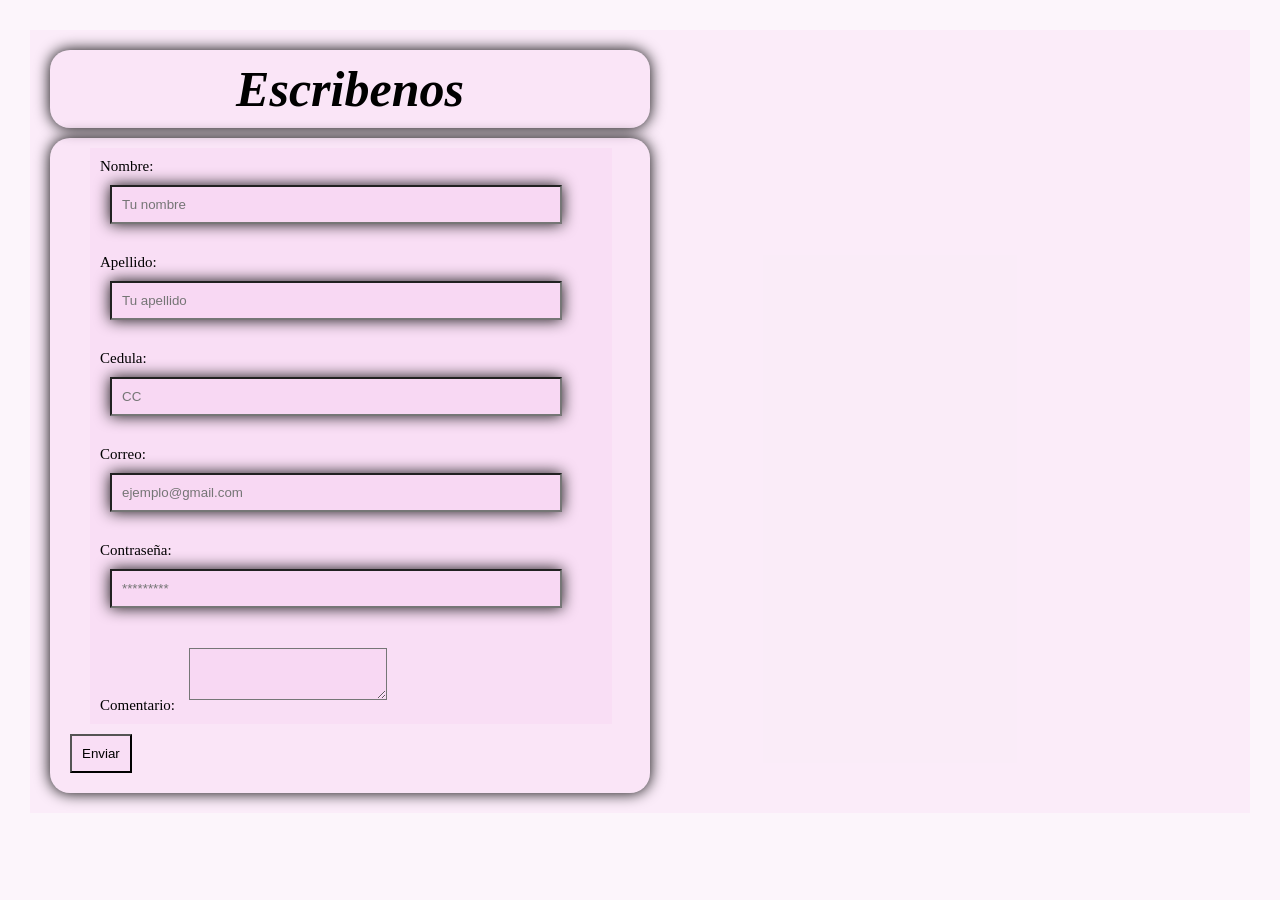
<file: Forms/index.html>
<!DOCTYPE html>
<html lang="en">
<head>
    <meta charset="UTF-8">
    <meta name="viewport" content="width=device-width, initial-scale=1.0">
    <title>Document</title>

    <link rel="stylesheet" href="style.css">
</head>
<body>

    <h1>Escribenos</h1>

    <form action="">
        <label for="Nombre"> Nombre:
            <input type="nombre" placeholder="Tu nombre" id="Nombre"> 
        </label>

         <label for="Apellido"> Apellido:
            <input type="apellido" placeholder="Tu apellido" id="Apellido"> 
        </label>

        <label for="Cedula"> Cedula:
            <input type="number" placeholder="CC" id="Cedula"> 
        </label>

         <label for="Correo"> Correo:
            <input type="Correo" placeholder="ejemplo@gmail.com" id="Correo"> 
        </label>

         <label for="Contraseña"> Contraseña:
            <input type="password" placeholder="*********" id="Contraseña"> 
        </label>

        <label for="Comentario"> Comentario:
           <textarea name="" id=""></textarea>
        </label>


        
        <button>Enviar</button>


        







    </form>
    
    
   
</body>
</html>
</file>
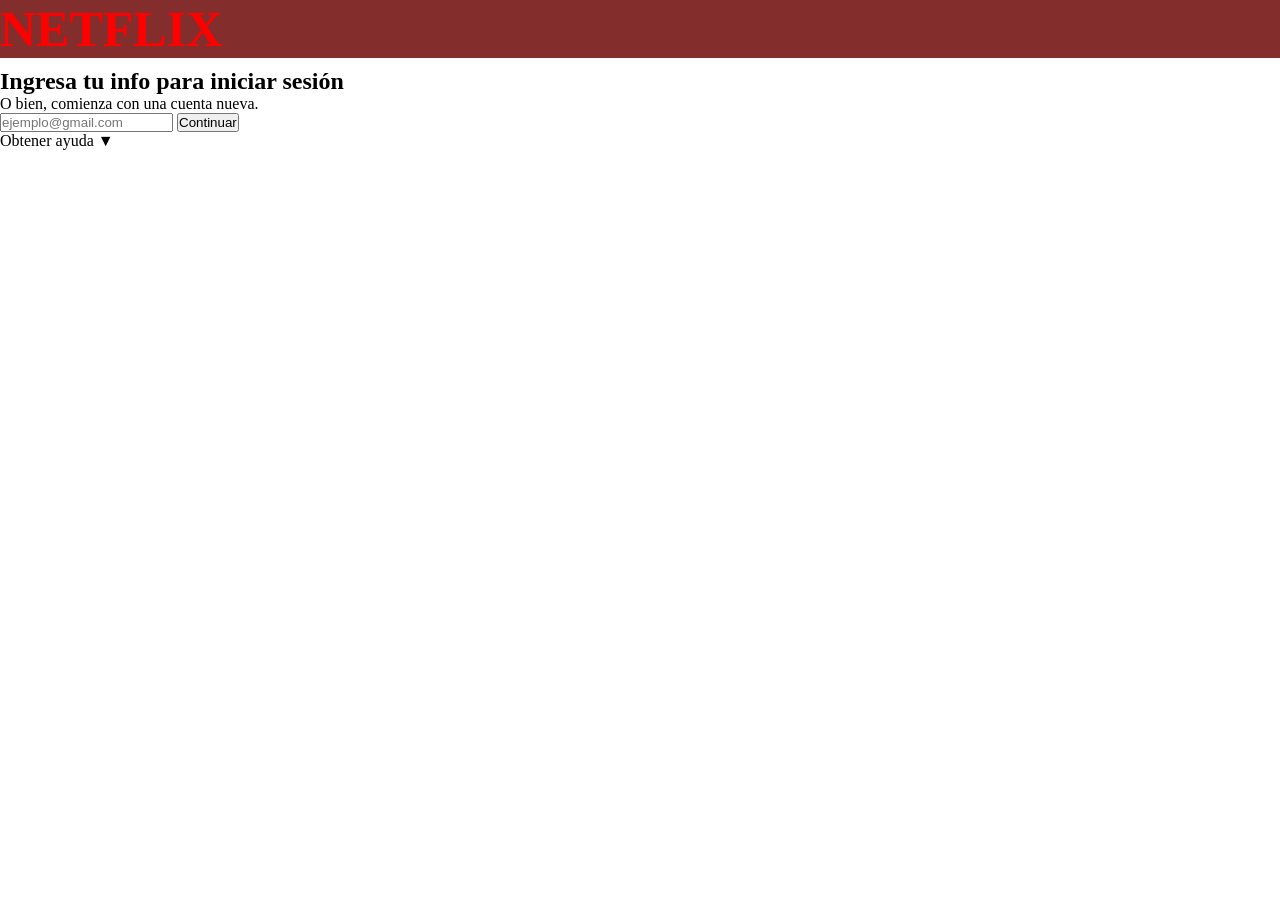
<file: menu_v2/index.html>
<!DOCTYPE html>
<html lang="en">
<head>
    <meta charset="UTF-8">
    <meta name="viewport" content="width=device-width, initial-scale=1.0">
    <title>Document</title>

    <link rel="stylesheet" href="style.css">
  
</head>
<body>

 <h1>NETFLIX</h1>

    <div class="login-box">
      <h2>Ingresa tu info para iniciar sesión</h2>
      <p class="sub">O bien, comienza con una cuenta nueva.</p>

 <label for="Correo"> 
            <input type="Correo" placeholder="ejemplo@gmail.com" id="Correo"> 
        </label>


      <button>Continuar</button>

      <p class="help">Obtener ayuda ▼</p>
    </div>
  </div>

</body>
</html>
</file>
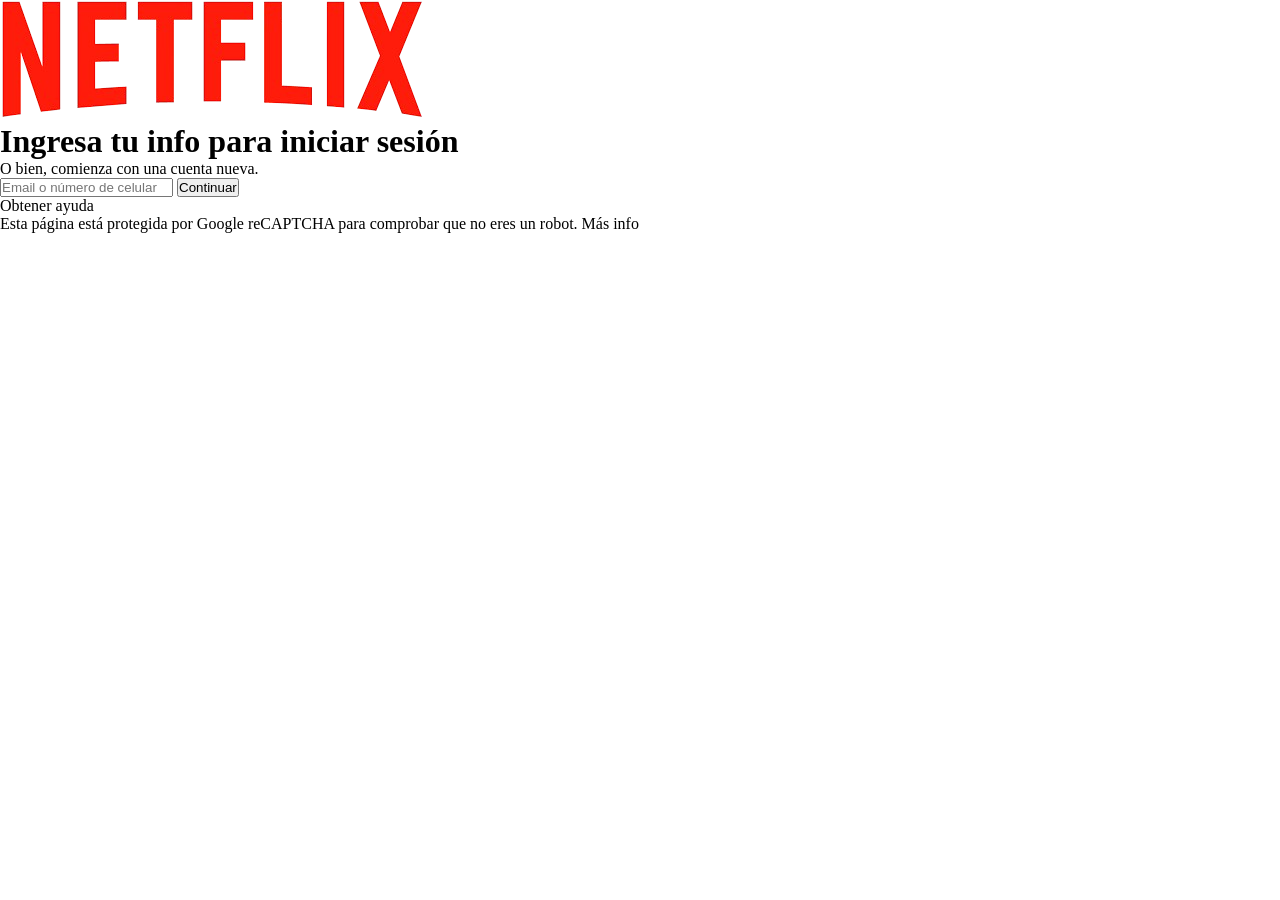
<file: Netflix/index.html>
<!DOCTYPE html>
<html lang="en">
<head>
    <meta charset="UTF-8">
    <meta name="viewport" content="width=device-width, initial-scale=1.0">
    <title>Document</title>
    <link rel="stylesheet" href="style.css">
</head>
<body>
    
    <head>

        <img src="descarga-removebg-preview.png" alt="">

    </head>

    <main class="container">

     <h1>Ingresa tu info para iniciar sesión</h1>
    <p>O bien, comienza con una cuenta nueva.</p>
    
    <label for="Correo"> 
            <input type="Correo" placeholder="Email o número de celular" id="Correo"> 
        </label>

<button>Continuar</button>

        <p>Obtener ayuda</p>

        <p>Esta página está protegida por Google reCAPTCHA para comprobar que no eres un robot. Más info</p>



</main>


</body>
</html>
</file>
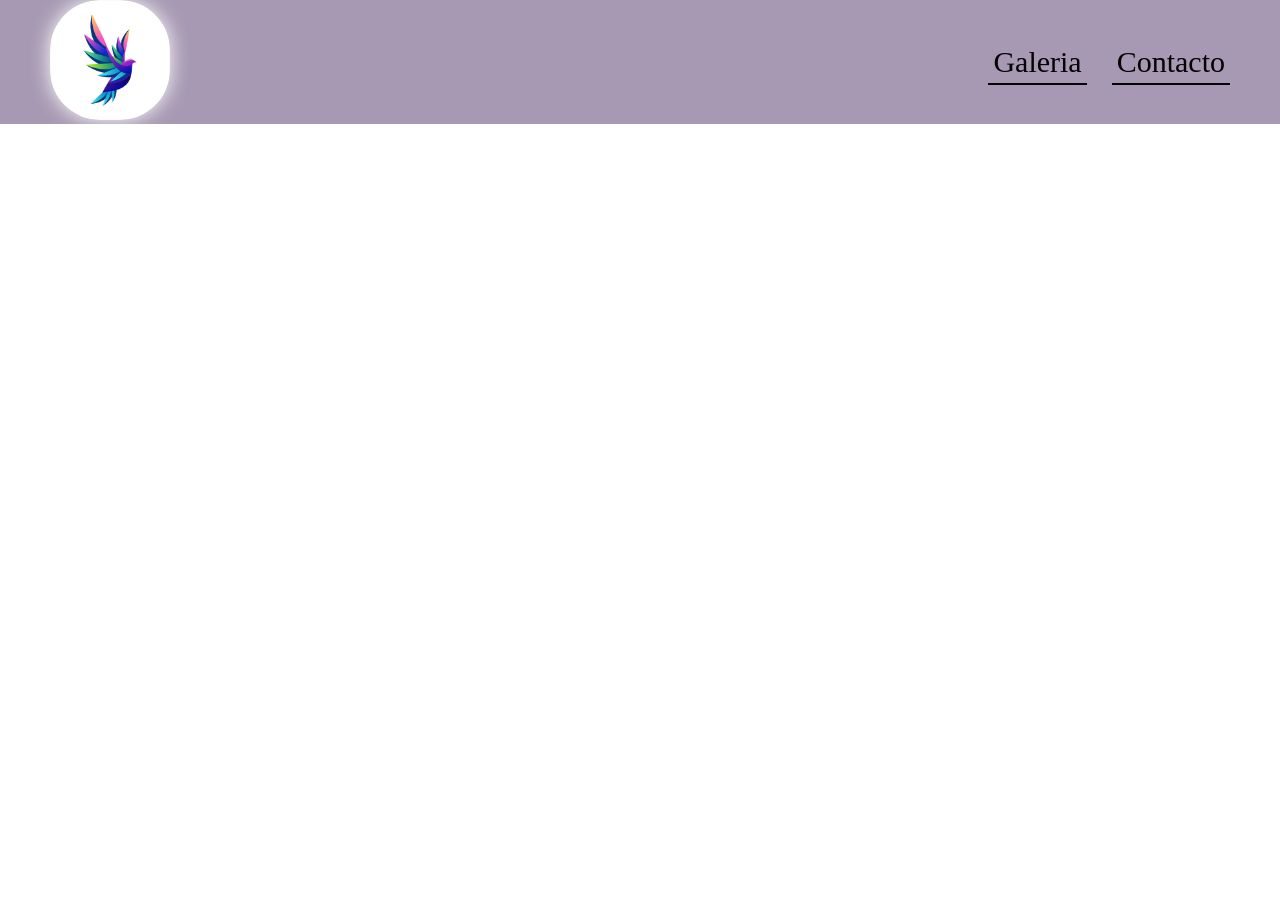
<file: Web/index.html>
<!DOCTYPE html>
<html lang="en">
<head>
    <meta charset="UTF-8">
    <meta name="viewport" content="width=device-width, initial-scale=1.0">
    <title>Document</title>
   
    <link rel="stylesheet" href="style.css">

</head>


<body>




<nav class="navbar">

<div class="logo">
<img src="pajaro.avif" alt="pajaro">


</div>
<ul class="menu">

    <li class="galeria"> <a href="galeria.html">Galeria</a></li>
    <li class="forms"> <a href="forms.html">Contacto</a></li>
   

</ul>



</nav>
    
    
</body>
</html>
</file>
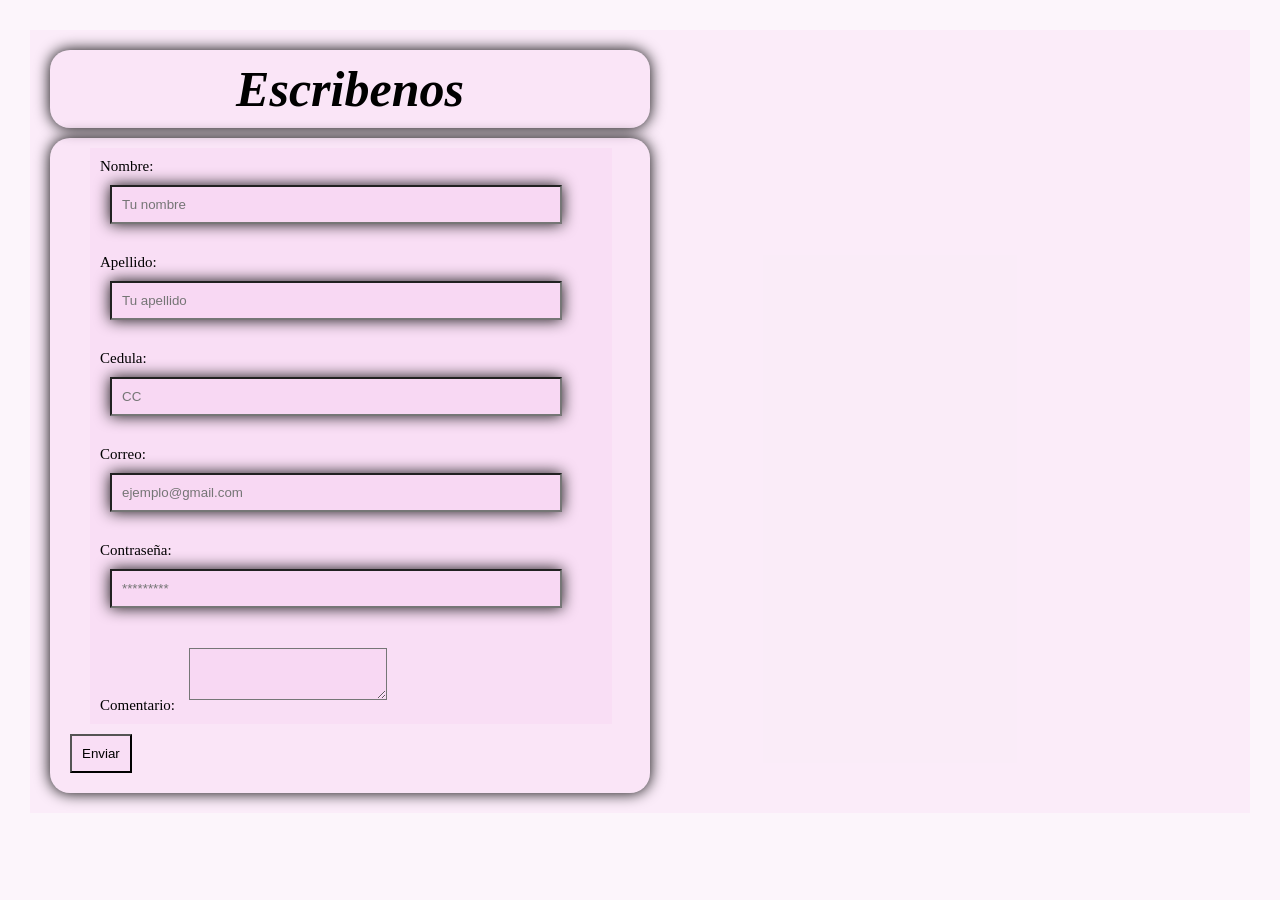
<file: Web/forms.html>
<!DOCTYPE html>
<html lang="en">
<head>
    <meta charset="UTF-8">
    <meta name="viewport" content="width=device-width, initial-scale=1.0">
    <title>Document</title>

    <link rel="stylesheet" href="forms.css">
</head>
<body>

    <h1>Escribenos</h1>

    <form action="">
        <label for="Nombre"> Nombre:
            <input type="nombre" placeholder="Tu nombre" id="Nombre"> 
        </label>

         <label for="Apellido"> Apellido:
            <input type="apellido" placeholder="Tu apellido" id="Apellido"> 
        </label>

        <label for="Cedula"> Cedula:
            <input type="number" placeholder="CC" id="Cedula"> 
        </label>

         <label for="Correo"> Correo:
            <input type="Correo" placeholder="ejemplo@gmail.com" id="Correo"> 
        </label>

         <label for="Contraseña"> Contraseña:
            <input type="password" placeholder="*********" id="Contraseña"> 
        </label>

        <label for="Comentario"> Comentario:
           <textarea name="" id=""></textarea>
        </label>


        
        <button>Enviar</button>


        







    </form>
    
    
   
</body>
</html>
</file>
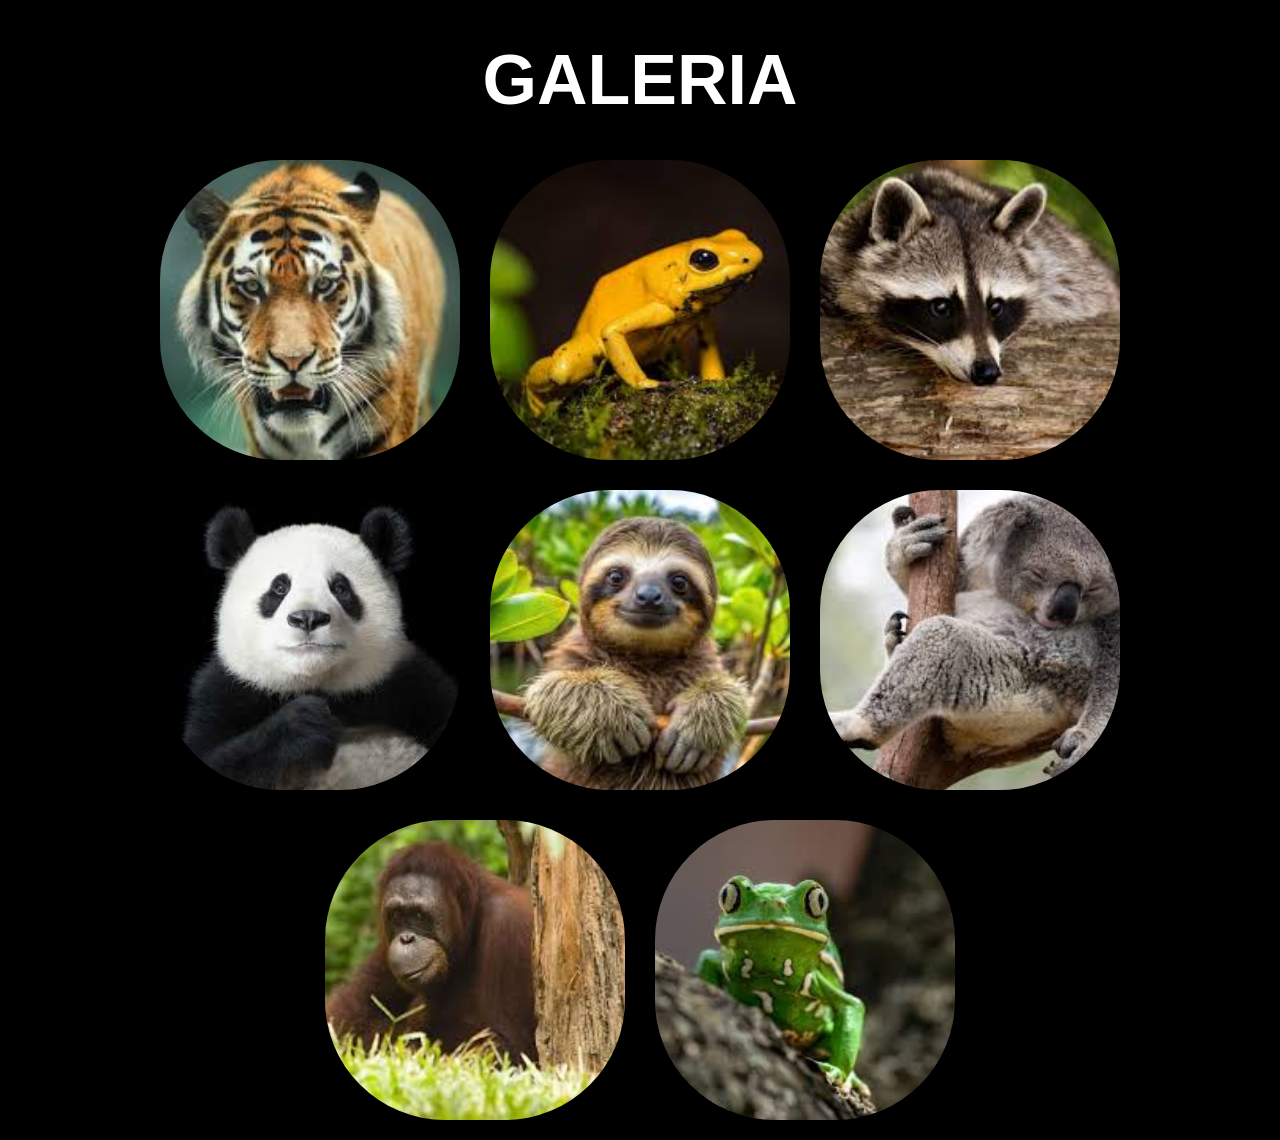
<file: Web/galeria.html>
<!DOCTYPE html>
<html lang="en">
<head>
    <meta charset="UTF-8">
    <meta name="viewport" content="width=device-width, initial-scale=1.0">
    <title>Document</title>

    <link rel="stylesheet" href="galeria.css">



</head>
<body>
    <h1> GALERIA </h1>
<div class="container">


<div class="img"><img src="imagen/1.jpg" alt=""></div>
<div class="img"><img src="imagen/descarga (1).jpg" alt=""></div>
<div class="img"><img src="imagen/descarga.jpg" alt=""></div>
<div class="img"><img src="imagen/images (1).jpg" alt=""></div>
<div class="img"><img src="imagen/images (2).jpg" alt=""></div>
<div class="img"><img src="imagen/images (3).jpg" alt=""></div>
<div class="img"><img src="imagen/images (4).jpg" alt=""></div>
<div class="img"><img src="imagen/images.jpg" alt=""></div>

</div>



</body>
</html>
</file>
<file: Forms/style.css>
*{
    margin: 10px;
    padding: 10px;
    box-sizing: border-box;
    background-color: rgba(235, 179, 230, 0.129);
   
}
html{

    font-size: 62.5%;
}
form{


background-color: rgba(235, 179, 230, 0.129);
box-shadow: 0px 0px 15px black;
border-radius: 20px;
width: 50%;
justify-content: center;



}

h1{
text-align: center;
background-color: rgba(235, 179, 230, 0.129);
box-shadow: 0px 0px 15px black;
text-transform: capitalize;
font-style: italic;
width: 50%;
border-radius: 20px;
font-size: 5rem;


}

input, label{
    display: block;
    width: 90%;
    height: 100%;
   
}

label{

margin: 0 3rem;
font-size: 1.5rem;



}

input{

    margin: 1rem;
     box-shadow: 0px 0px 15px rgb(21, 19, 19);
    


}
</file>
<file: menu_v2/style.css>
*{
      margin: 0;
    padding: 0;
    box-sizing: border-box;
}
h1{
    color: red;
    background-color: rgba(110, 10, 10, 0.854);
    margin: 0;
    padding: 0;
    box-sizing: border-box;
    font-size: 50px;
    border-bottom: 10PX solid white;
}

body{

    background: linear-gradient( 0deg rgb(88, 17, 17));
}
</file>
<file: Netflix/style.css>
*{
    margin: 0;
    padding: 0;
    box-sizing: border-box;
}
</file>
<file: Web/style.css>
* {
    margin: 0;
    padding: 0;
    box-sizing: border-box;

}

.navbar {

    display: flex;
    justify-content: space-between;
    align-items: center;
    padding: 0px 50px;
    background-color: rgb(167, 153, 179);


}


.logo img {

    width: 120px;
    border-radius: 50px;
    box-shadow: 0px 0px 20px white;
}

.menu {

    display: flex;
    list-style: none;
    gap: 25px;
    

}

.menu a {
    text-decoration: none;
    color: black;
    font-size: 30px;
    border-bottom: 2px solid black;
   padding:5px;
   transition: all 0.3s ease;
}

.menu a:hover{
    color:#555;
border-bottom:2px solid black;
}
</file>
<file: Web/forms.css>
*{
    margin: 10px;
    padding: 10px;
    box-sizing: border-box;
    background-color: rgba(235, 179, 230, 0.129);
   
}
html{

    font-size: 62.5%;
}
form{


background-color: rgba(235, 179, 230, 0.129);
box-shadow: 0px 0px 15px black;
border-radius: 20px;
width: 50%;
justify-content: center;



}

h1{
text-align: center;
background-color: rgba(235, 179, 230, 0.129);
box-shadow: 0px 0px 15px black;
text-transform: capitalize;
font-style: italic;
width: 50%;
border-radius: 20px;
font-size: 5rem;


}

input, label{
    display: block;
    width: 90%;
    height: 100%;
   
}

label{

margin: 0 3rem;
font-size: 1.5rem;



}

input{

    margin: 1rem;
     box-shadow: 0px 0px 15px rgb(21, 19, 19);
    


}
</file>
<file: Web/galeria.css>
*{
margin: 0;
padding: 0;
box-sizing: 0; }
h1{

    font-size: 70px;
    font-family: sans-serif;
    text-align: center;
  
    margin: 30px;
    padding: 10px;
    box-sizing: 0px;
    text-decoration: none;
    color: white;



}


body{

background-color: black;
margin: 20px;

}
.container{

display: flex;
gap: 30px;
flex-wrap: wrap;
margin: 2 rem 1 rem;
justify-content: center;


}

.img{
   

width: 300px;
height: 300px;

border-radius: 45%;



}

img{


width: 300px;
height: 300px;
object-fit: cover;
border-radius: 40%;



}


.img:hover{

transform: rotate(-20deg);
transition: 1s;
box-shadow: 0px 0px 30px green;




}


}
</file>
